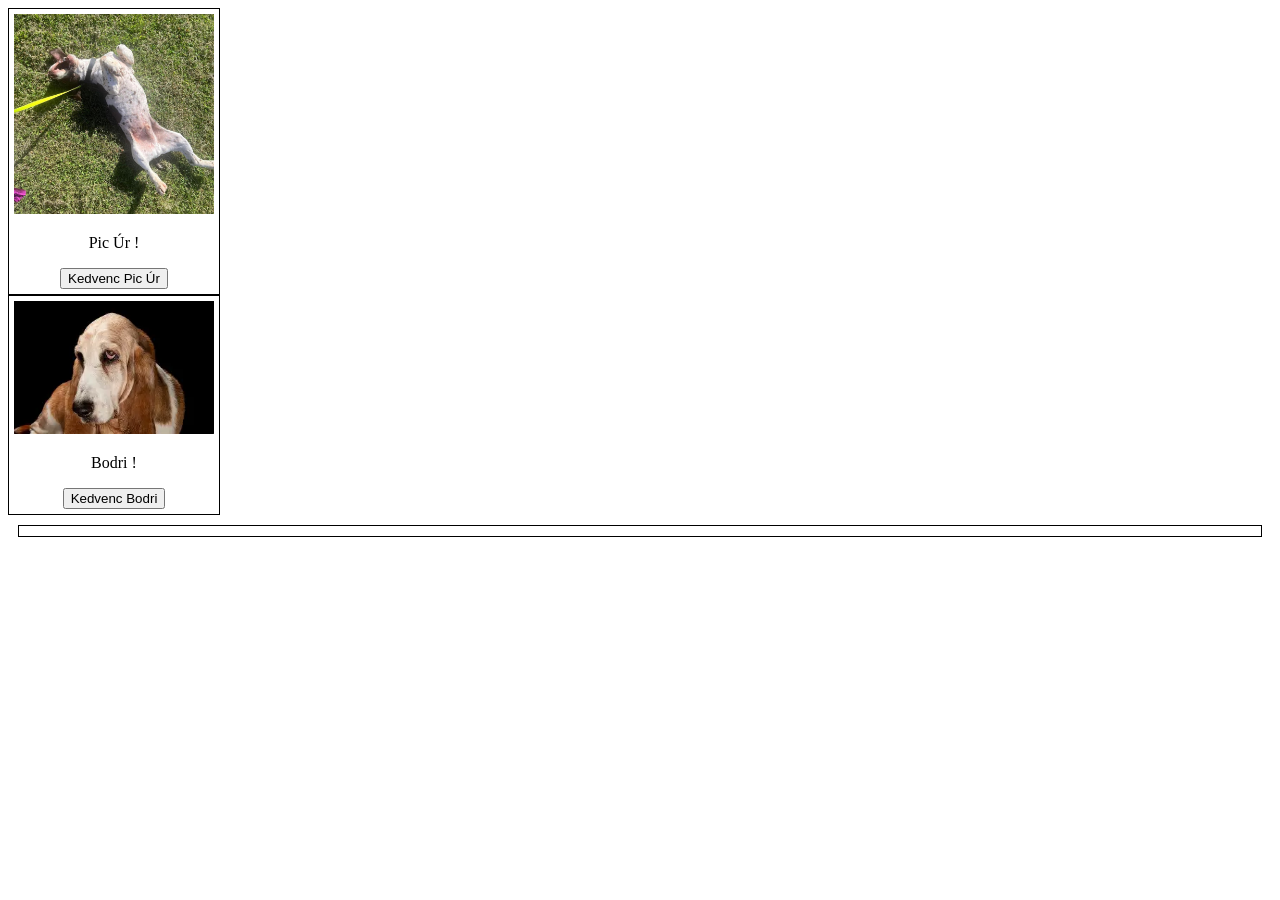
<file: js_osztalyok-main/js_osztalyok-main/index.html>
<!DOCTYPE html>
<html lang="hu">
<head>
    <meta charset="UTF-8">
    <meta name="viewport" content="width=device-width, initial-scale=1.0">
    <script type="module" src="index.js"></script>
    <link rel="stylesheet" href="stilus.css">
    <title>Bernáth Milán</title>
</head>
<body>
    <article class="tarolo">
        
    </article>
    <article class="kedvencek">

    </article>
</body>
</html>
</file>
<file: js_osztalyok-main/js_osztalyok-main/stilus.css>
img{
    width: 100%;
}

.kartya{
    width: 200px;
    border: 1px solid black;
    padding: 5px;
    text-align: center;
}
.kedvencek{
    border: 1px solid black;
    margin: 10px;
    padding: 5px;
}
</file>
